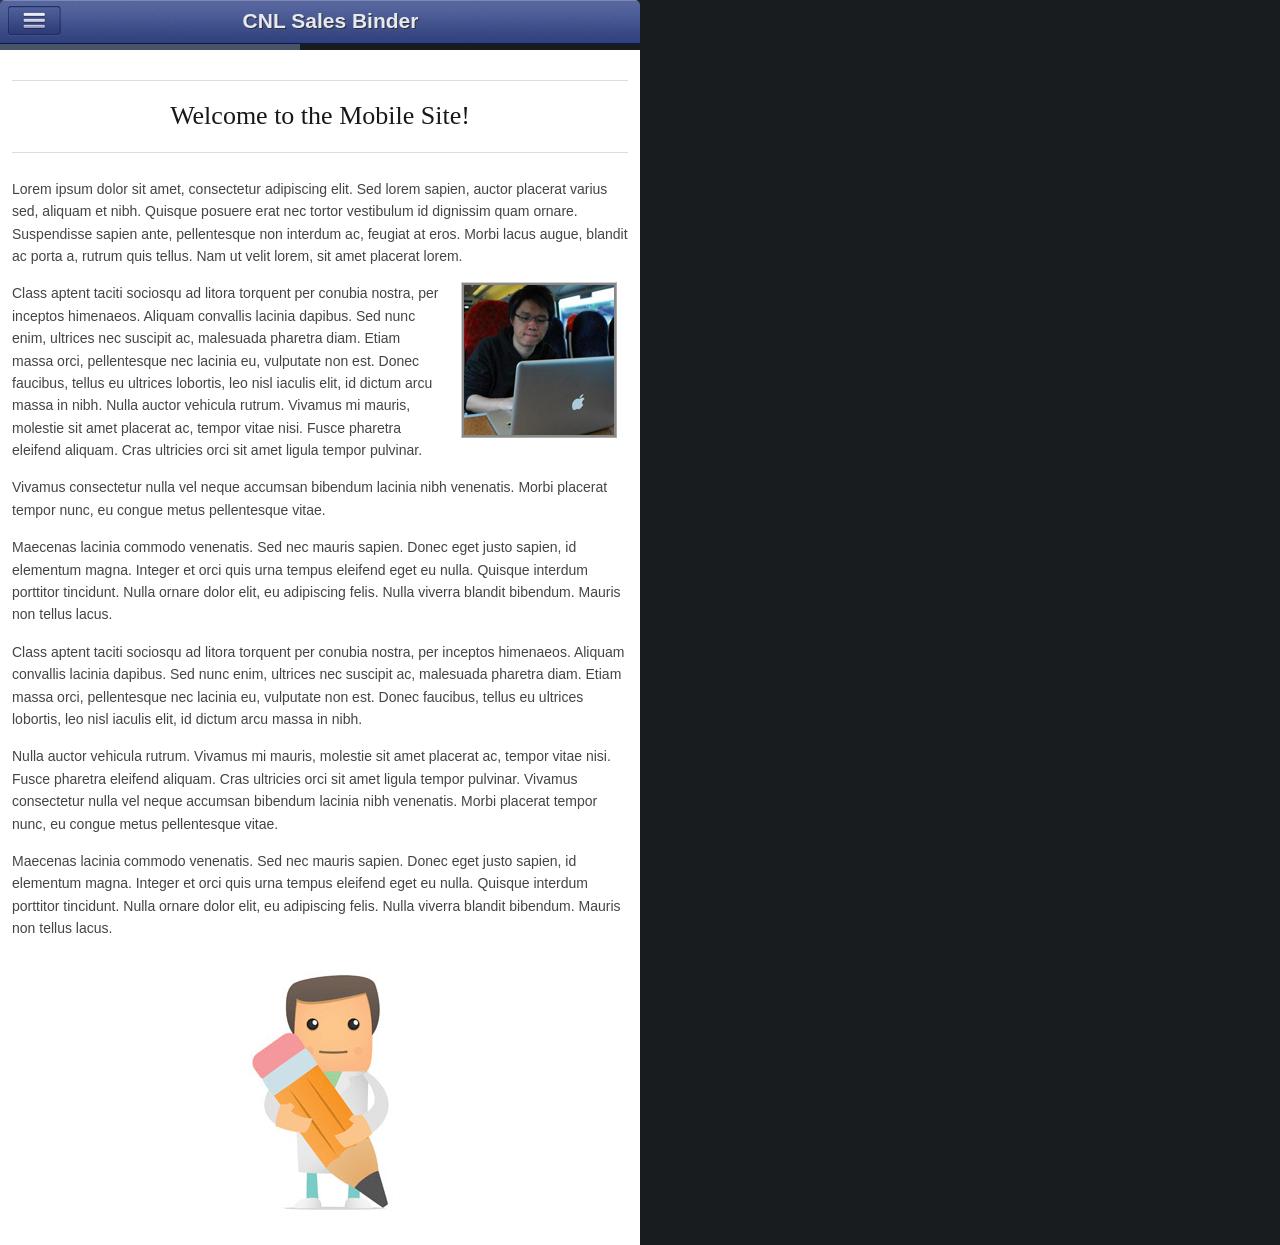
<file: hybridsalesaid/www/index.html>
<!doctype html>
<html lang="en">
    <head>
        <meta http-equiv="Content-Type" content="text/html; charset=utf-8">
        <title>CNL Sales Binder</title>
        <meta name="author" content="Chris A Davis.">
        <meta name="description" content="Sales Binder for marketing materials, viewing SF data, and report activities.">
        <meta name="viewport" content="width=device-width, initial-scale=1, maximum-scale=1">
        <meta name="apple-mobile-web-app-capable" content="yes">
        <meta name="apple-mobile-web-app-status-bar-style" content="black">
        <link type="text/css" rel="stylesheet" media="all" href="css/style.css">
        <link type="text/css" rel="stylesheet" media="all" href="css/responsive.css">
        
        <!-- include jquery mobile -->
        <link rel="stylesheet" href="jquery/jquery.mobile-1.0b2.min.css" />
        <script src="jquery/jquery-1.6.2.min.js"></script> 
        <script type="text/javascript" src="http://ajax.googleapis.com/ajax/libs/jquery/1.7.2/jquery.min.js"></script>-->
        <script src="jquery/jquery.mobile-1.0b2.min.js"></script>
        
        <!-- include cordova / callback -->
        <script src="cordova-1.8.1.js"></script>
        <!-- include local utility functionality -->
        <script src="SFHybridApp.js"></script>
        <!-- required for oauth plugin support -->
        <script src="SalesforceOAuthPlugin.js"></script>
        <!-- required for local database support -->
        <script type="text/javascript" src="app.js"></script>
        
        <!-- include forcetk for REST transaction support -->
        <script src="forcetk.js"></script>
        
        <!-- log window styling -->
        <style>
            .logWindow {display:none; width:700px;}
            .logWindow > p {padding:0px; margin:0px; word-wrap:break-word;}
            </style>
        
        <script>
            
            
            // The version of the REST API you wish to use in your app.
            var apiVersion = "v23.0";
            
            // If you want to prevent dragging, uncomment this section
            /*
             function preventBehavior(e)
             {
             e.preventDefault();
             };
             document.addEventListener("touchmove", preventBehavior, false);
             */
            
            /* If you are supporting your own protocol, the var invokeString will contain any arguments to the app launch.
             see http://iphonedevelopertips.com/cocoa/launching-your-own-application-via-a-custom-url-scheme.html
             for more details -jm */
            /*
             function handleOpenURL(url)
             {
             // do something with the url passed in.
             }
             */
            
            var forcetkClient;
            var debugMode = true;
            var logToConsole = cordova.require("salesforce/util/logger").logToConsole;
            var dao;
            
            jQuery(document).ready(function() {
                                   //Add event listeners and so forth here
                                   logToConsole("onLoad: jquery ready");
                                   document.addEventListener("deviceready", onDeviceReady,false);
                                   
                                   });
            
            // When this function is called, Cordova has been initialized and is ready to roll 
            function onDeviceReady() {
                logToConsole("onDeviceReady: Cordova ready");
                //Call getAuthCredentials to get the initial session credentials
                cordova.require("salesforce/plugin/oauth").getAuthCredentials(salesforceSessionRefreshed, getAuthCredentialsError);
                
                //register to receive notifications when autoRefreshOnForeground refreshes the sfdc session
                document.addEventListener("salesforceSessionRefresh",salesforceSessionRefreshed,false);
                
                //enable buttons
                regLinkClickHandlers();
                
                var failCB = function (msg) {
                    return function () {
                        alert('[FAIL] ' + msg);
                    }
                };
                
                var fail = failCB('requestFileSystem');
                window.requestFileSystem(LocalFileSystem.PERSISTENT, 0, gotFS, fail);
                
            }
            
            
            function salesforceSessionRefreshed(creds) {
                logToConsole("salesforceSessionRefreshed");
                
                // Depending on how we come into this method, `creds` may be callback data from the auth
                // plugin, or an event fired from the plugin.  The data is different between the two.
                var credsData = creds;
                if (creds.data)  // Event sets the `data` object with the auth data.
                credsData = creds.data;
                
                forcetkClient = new forcetk.Client(credsData.clientId, credsData.loginUrl);
                forcetkClient.setSessionToken(credsData.accessToken, apiVersion, credsData.instanceUrl);
                forcetkClient.setRefreshToken(credsData.refreshToken);
                forcetkClient.setUserAgentString(credsData.userAgent);
            }
            
            
            function getAuthCredentialsError(error) {
                logToConsole("getAuthCredentialsError: " + error);
            }
            
            </script>
            
        <!-- load the navbar scripts -->
        <script src="js/navbar-script.js"></script>
        <!-- load our app-specific code -->
        <script src="inline.js"></script>
</head>
<body>
    
	<div id="w">
		
		<div id="pagebody">
			<header id="toolbarnav">
				<a href="#navmenu" id="menu-btn"></a>
                
				<h1>CNL Sales Binder</h1>
			</header>
			
			<section id="content" class="clearfix">
				<h2>Welcome to the Mobile Site!</h2>
				
				<p>Lorem ipsum dolor sit amet, consectetur adipiscing elit. Sed lorem sapien, auctor placerat varius sed, aliquam et nibh. Quisque posuere erat nec tortor vestibulum id dignissim quam ornare. Suspendisse sapien ante, pellentesque non interdum ac, feugiat at eros. Morbi lacus augue, blandit ac porta a, rutrum quis tellus. Nam ut velit lorem, sit amet placerat lorem.</p>
				
				<img src="img/hongkiat-lim.png" alt="Hongkiat Lim" class="photo">
                    
                    <p>Class aptent taciti sociosqu ad litora torquent per conubia nostra, per inceptos himenaeos. Aliquam convallis lacinia dapibus. Sed nunc enim, ultrices nec suscipit ac, malesuada pharetra diam. Etiam massa orci, pellentesque nec lacinia eu, vulputate non est. Donec faucibus, tellus eu ultrices lobortis, leo nisl iaculis elit, id dictum arcu massa in nibh. Nulla auctor vehicula rutrum. Vivamus mi mauris, molestie sit amet placerat ac, tempor vitae nisi. Fusce pharetra eleifend aliquam. Cras ultricies orci sit amet ligula tempor pulvinar.</p>
                    
                    <p>Vivamus consectetur nulla vel neque accumsan bibendum lacinia nibh venenatis. Morbi placerat tempor nunc, eu congue metus pellentesque vitae.</p>
                    
                    <p>Maecenas lacinia commodo venenatis. Sed nec mauris sapien. Donec eget justo sapien, id elementum magna. Integer et orci quis urna tempus eleifend eget eu nulla. Quisque interdum porttitor tincidunt. Nulla ornare dolor elit, eu adipiscing felis. Nulla viverra blandit bibendum. Mauris non tellus lacus.</p>
                    
                    <p>Class aptent taciti sociosqu ad litora torquent per conubia nostra, per inceptos himenaeos. Aliquam convallis lacinia dapibus. Sed nunc enim, ultrices nec suscipit ac, malesuada pharetra diam. Etiam massa orci, pellentesque nec lacinia eu, vulputate non est. Donec faucibus, tellus eu ultrices lobortis, leo nisl iaculis elit, id dictum arcu massa in nibh.</p>
                    
                    <p>Nulla auctor vehicula rutrum. Vivamus mi mauris, molestie sit amet placerat ac, tempor vitae nisi. Fusce pharetra eleifend aliquam. Cras ultricies orci sit amet ligula tempor pulvinar. Vivamus consectetur nulla vel neque accumsan bibendum lacinia nibh venenatis. Morbi placerat tempor nunc, eu congue metus pellentesque vitae.</p>
                    
                    <p>Maecenas lacinia commodo venenatis. Sed nec mauris sapien. Donec eget justo sapien, id elementum magna. Integer et orci quis urna tempus eleifend eget eu nulla. Quisque interdum porttitor tincidunt. Nulla ornare dolor elit, eu adipiscing felis. Nulla viverra blandit bibendum. Mauris non tellus lacus.</p>
                    
                    <p><center><img src="img/pencilman.jpg" alt="pencilmannn"></center></p>
                    </section>
		</div>
		
		<div id="navmenu">
			<header>
				<h1>Menu Links</h1>
			</header>
			
            <ul>
                <li><a href="#homepage.html" class="navlink">Home</a></li>
                <li><a href="#about.html" class="navlink">About Us</a></li>
                <li><a href="#advertise.html" class="navlink">Advertise</a></li>
                <li><a href="#library.html" class="navlink">Content</a></li>
                <li><a href="#contacts.html" class="navlink">Contacts</a></li>
                <li><a href="#privacy.html" class="navlink">Privacy Policy</a></li>
            </ul>
		</div>
	</div>
</body>
</html>
</file>
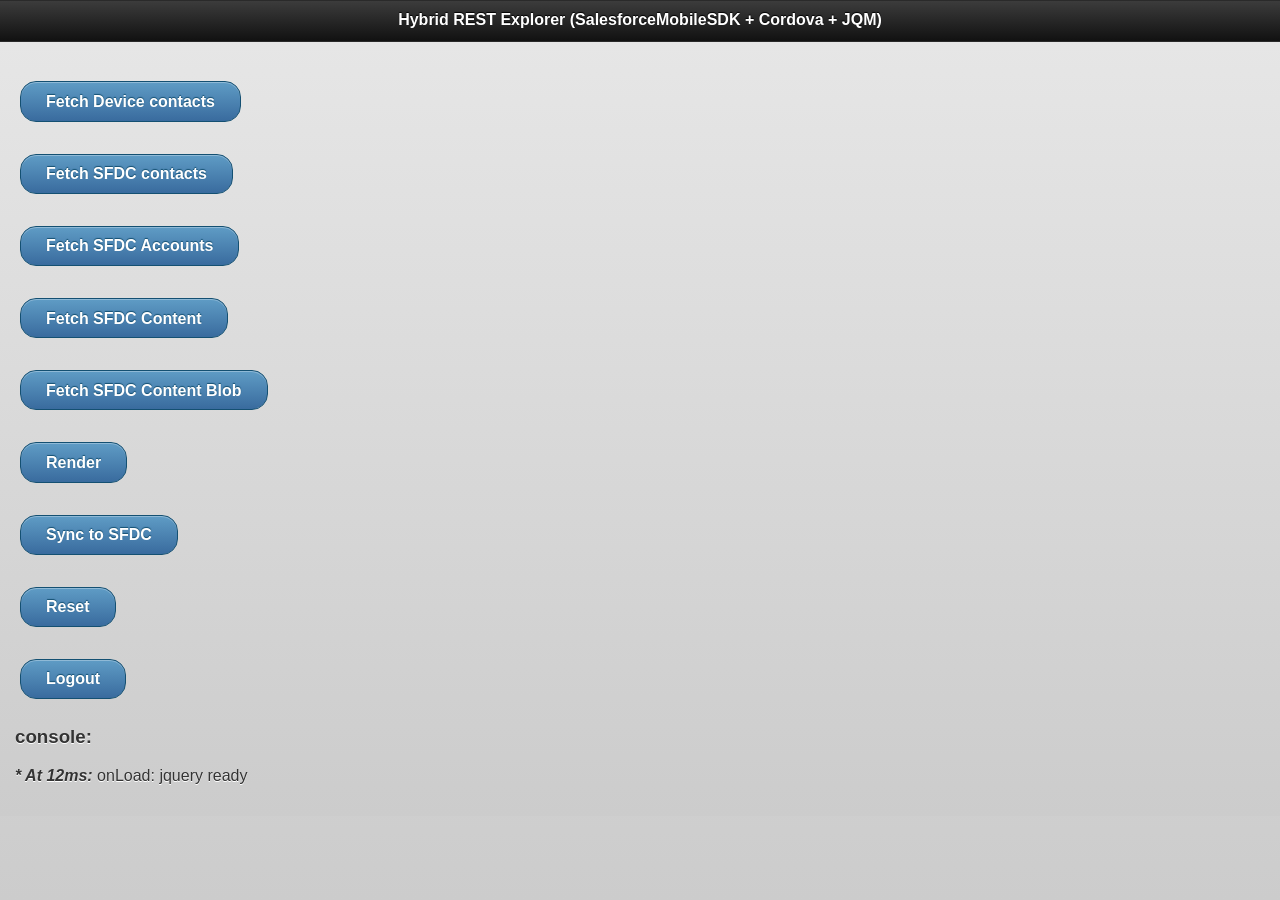
<file: hybridsalesaid/www/index2.html>
<!DOCTYPE html>
<html>
  <head>
    <meta name="viewport" content="width=device-width, initial-scale=1.0, maximum-scale=1.0; user-scalable=no" />
    <meta http-equiv="Content-type" content="text/html; charset=utf-8">

    <!-- include jquery mobile -->
    <link rel="stylesheet" href="jquery/jquery.mobile-1.0b2.min.css" />
    <script src="jquery/jquery-1.6.2.min.js"></script>
    <script src="jquery/jquery.mobile-1.0b2.min.js"></script>
        
    <!-- include cordova / callback -->
	<script src="cordova-1.8.1.js"></script>
    <!-- include local utility functionality -->
    <script src="SFHybridApp.js"></script>
    <!-- required for oauth plugin support -->    
    <script src="SalesforceOAuthPlugin.js"></script>
    <!-- required for local database support -->
    <script type="text/javascript" src="app.js"></script>

    <!-- include forcetk for REST transaction support -->
    <script src="forcetk.js"></script>    

    <!-- log window styling -->
    <style>
      .logWindow {display:none; width:700px;}
      .logWindow > p {padding:0px; margin:0px; word-wrap:break-word;}
    </style>

    <script>

    
    // The version of the REST API you wish to use in your app.
    var apiVersion = "v23.0";

	// If you want to prevent dragging, uncomment this section
	/*
	function preventBehavior(e) 
	{ 
      e.preventDefault(); 
    };
	document.addEventListener("touchmove", preventBehavior, false);
	*/
	
	/* If you are supporting your own protocol, the var invokeString will contain any arguments to the app launch.
	see http://iphonedevelopertips.com/cocoa/launching-your-own-application-via-a-custom-url-scheme.html
	for more details -jm */
	/*
	function handleOpenURL(url)
	{
		// do something with the url passed in.
	}
	*/
	
    var forcetkClient;
    var debugMode = true;
    var logToConsole = cordova.require("salesforce/util/logger").logToConsole;
    var dao;

    jQuery(document).ready(function() {
        //Add event listeners and so forth here
        logToConsole("onLoad: jquery ready");
		document.addEventListener("deviceready", onDeviceReady,false);

    });

    // When this function is called, Cordova has been initialized and is ready to roll 
    function onDeviceReady() {
        logToConsole("onDeviceReady: Cordova ready");
		//Call getAuthCredentials to get the initial session credentials
        cordova.require("salesforce/plugin/oauth").getAuthCredentials(salesforceSessionRefreshed, getAuthCredentialsError);

        //register to receive notifications when autoRefreshOnForeground refreshes the sfdc session
        document.addEventListener("salesforceSessionRefresh",salesforceSessionRefreshed,false);

        //enable buttons
        regLinkClickHandlers();

    }
        

    function salesforceSessionRefreshed(creds) {
        logToConsole("salesforceSessionRefreshed");
        
        // Depending on how we come into this method, `creds` may be callback data from the auth
        // plugin, or an event fired from the plugin.  The data is different between the two.
        var credsData = creds;
        if (creds.data)  // Event sets the `data` object with the auth data.
            credsData = creds.data;

        forcetkClient = new forcetk.Client(credsData.clientId, credsData.loginUrl);
        forcetkClient.setSessionToken(credsData.accessToken, apiVersion, credsData.instanceUrl);
        forcetkClient.setRefreshToken(credsData.refreshToken);
        forcetkClient.setUserAgentString(credsData.userAgent);
    }


    function getAuthCredentialsError(error) {
        logToConsole("getAuthCredentialsError: " + error);
    }
        
    </script>
        
	<!-- load our app-specific code -->
    <script src="inline.js"></script>       

  </head>
  <body>
      <div data-role="page" data-theme="b" id="jqm-home"> 
          <div  data-role="header"> 
              <h1>Hybrid REST Explorer (SalesforceMobileSDK + Cordova + JQM)</h1> 
          </div> 

          <div id="#content" data-role="content"> 

              <p><a href="#" id="link_fetch_device_contacts" data-role="button" data-inline="true">Fetch Device contacts</a></p>
              <p><a href="#" id="link_fetch_sfdc_contacts" data-role="button" data-inline="true">Fetch SFDC contacts</a></p>
              <p><a href="#" id="link_fetch_sfdc_accounts" data-role="button" data-inline="true">Fetch SFDC Accounts</a></p>
              <p><a href="#" id="link_fetch_sfdc_content" data-role="button" data-inline="true">Fetch SFDC Content</a></p>
              <p><a href="#" id="link_fetch_sfdc_contentid" data-role="button" data-inline="true">Fetch SFDC Content Blob</a></p>
              <p><a href="#" id="render" data-role="button" data-inline="true">Render</a></p>
              <p><a href="#" id="link_fetch_sfdc_sync" data-role="button" data-inline="true">Sync to SFDC</a></p>
            <p><a href="#" id="link_reset" data-role="button" data-inline="true">Reset</a></p>
              
              <p><a href="#" id="link_logout" data-role="button" data-inline="true">Logout</a></p>

              <div id="div_device_contact_list"></div>
              <div id="div_sfdc_contact_list"></div>
              <div id="div_sfdc_account_list"></div>
              <div id="div_sfdc_content_list"></div>
              <div id="div_sfdc_contentid_list"></div>
              <div id="list"></div>

              <h3>console:</h3>
              <p id="console" class="logWindow">
              </p>
          </div> 

      </div>
      
    <!-- Uncomment for Chrome debugging
     <script>
          
         forcetkClient = new forcetk.Client('dkshkjkdkfds', 'www.salesforce.com');
         //enable buttons
         regLinkClickHandlers();
    </script>
     -->
  </body>
</html>
</file>
<file: hybridsalesaid/www/css/style.css>
* { margin: 0; padding: 0; }

body { background: #181c1f; font-family: "Trebuchet MS", Arial, Tahoma, sans-serif; font-size: 62.5%; line-height: 1; }

a { -webkit-tap-highlight-color: rgba(0,0,0,0); -webkit-touch-callout: none; }

img { border: 0; }
img.photo { padding: 2px; background: #888; border: 1px solid #cecece; border-bottom-color: #aaa; border-right-color: #aaa; float: right; margin-left: 20px; margin-right: 11px; }

ul,ol,h1,h2,h3,h4,h5,h6,p { display: block; }

#w { position: relative; overflow-x: hidden; overflow-y: hidden; }

/** @group core body **/
#w #pagebody { position: relative; left: 0; max-width: 640px; min-width: 320px; z-index: 99999; }

#w #navmenu { background: #475566; height: 100%; display: block; position: fixed; width: 300px; left: 0px; top: 0px; z-index: 0;  }

/** @group header **/
#w #pagebody header#toolbarnav { display: block; position: fixed; left: 0px; top: 0px; z-index: 9999; background: #0b1851 url('../img/tabbar-solid-bg.png') top left no-repeat; border-radius: 5px; -moz-border-radius: 5px; -webkit-border-radius: 5px; -o-border-radius: 5px; border-bottom-right-radius: 0; -moz-border-radius-bottomright: 0; -webkit-border-bottom-right-radius: 0; border-bottom-left-radius: 0; -moz-border-radius-bottomleft: 0; -webkit-border-bottom-left-radius: 0; height: 44px; width: 100%; max-width: 640px; }

#w #pagebody header#toolbarnav h1 { text-align: center; padding-top: 10px; padding-right: 40px; color: #e6e8f2; font-weight: bold; font-size: 2.1em; text-shadow: 1px 1px 0px #313131; }


#w #pagebody header #menu-btn { display: block; float: left; width: 53px; height: 30px; background: url('../img/nav-btn.png') no-repeat; margin-top: 6px; margin-left: 8px;}

#w #pagebody #content { display: block; background: #fff; padding: 5px 12px; margin-top: 40px; min-height: 550px; height: 100%; z-index: 9999; }

#w #pagebody #content h2 { border-bottom: 1px solid #ddd; border-top: 1px solid #ddd; color: #181818;
font-family: "Droid Serif", Georgia, serif; font-size: 2.6em; line-height: 1.8em; font-weight: 500; margin-top: 25px; margin-bottom: 25px; padding: 12px 0; text-align: center; }
#w #pagebody #content h3 { font-family: "Calibri", Verdana, Arial, sans-serif; font-weight: 700; font-size: 1.8em; line-height: 1.75em; text-transform: capitalize; margin-bottom: 5px; color: #222; }
#w #pagebody #content p { font-size: 1.4em; line-height: 1.6em; margin-bottom: 15px; color: #444; }

#w #pagebody #content a { color: #78a5ce; }
#w #pagebody #content a:hover { color: #678eb2; }

/** @group nav menu **/
#w #navmenu header { display: block; background: #303a44; height: 44px; }

#w #navmenu header h1 { text-align: center; padding-top: 10px; color: #e6e8f2; font-weight: bold; font-size: 2.1em; text-shadow: 1px 1px 0px #313131; }

#w #navmenu ul { list-style: none; background: #475566; height: 100%; }

#w #navmenu ul li { display: block; }
#w #navmenu ul li a { position: relative; display: block; border-bottom: 1px solid #303c4a; padding: 14px 11px; font-weight: bold; color: #f0f0f0; text-shadow: -1px -1px 1px #222; font-size: 1.6em; text-decoration: none; }

#w #navmenu ul li a:hover { color: #cad0e6; text-decoration: none; }

#w #navmenu ul li a::after {
	content: '';
	display: block;
	width: 6px;
	height: 6px;
	border-right: 3px solid #d0d0d8;
	border-top: 3px solid #d0d0d8;
	position: absolute;
	right: 30px;
	top: 45%;
	-webkit-transform: rotate(45deg);
	-moz-transform: rotate(45deg);
	-o-transform: rotate(45deg);
	transform: rotate(45deg);
}

#w #navmenu ul li a:hover::after { border-color: #cad0e6; }

/** @group misc **/
.blue { color: #1c609f !important; font-weight: bold; }

/** @group clearfix **/
.clearfix:after { content: "."; display: block; clear: both; visibility: hidden; line-height: 0; height: 0; }
.clearfix { display: inline-block; }
 
html[xmlns] .clearfix { display: block; }
* html .clearfix { height: 1%; }
</file>
<file: hybridsalesaid/www/css/responsive.css>
/** horizontal landscape for iPhone/iPod Touch **/
@media screen and (orientation:landscape) and (max-device-width: 480px) {
	#w #pagebody #content p {
		font-size: 1.0em;
		line-height: 1.3em;
	}
}

/** retina display **/
@media only screen and (-webkit-min-device-pixel-ratio: 2),	
  only screen and (min--moz-device-pixel-ratio: 1.5),
  only screen and (min-device-pixel-ratio: 1.5) {
  	#w #pagebody header {
  		background: #0b1851 url('img/tabbar-solid-bg@2x.png') top left no-repeat;
  		background-size: 640px 44px;
  	}
  	
  	#w #pagebody header #menu-btn {
  		background: url('img/nav-btn@2x.png') no-repeat;
  		background-size: 53px 30px;
  	}
}
</file>
